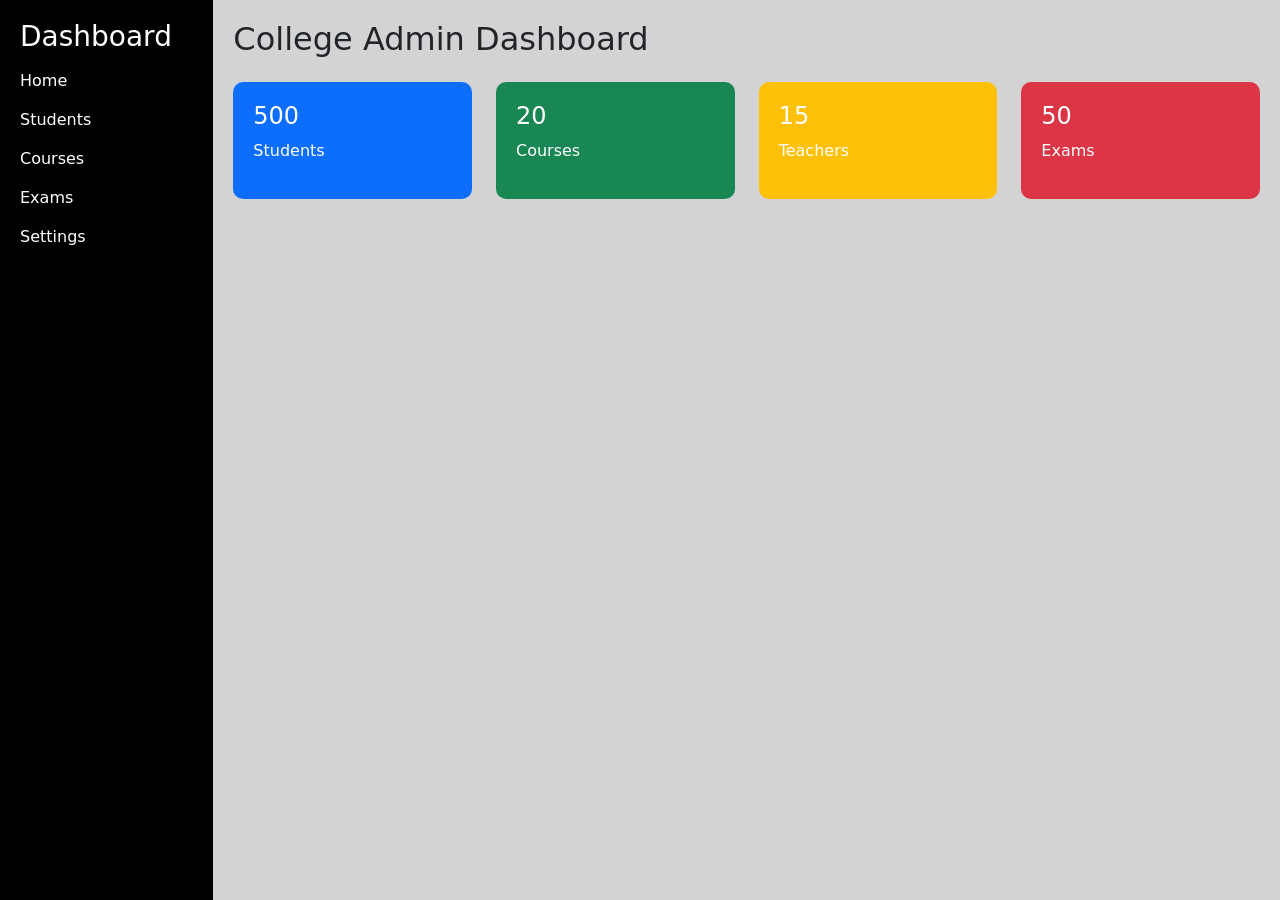
<file: pr 1/index.html>
<!DOCTYPE html>
<html>

<head>
    <title>Dashboard</title>

    <!-- Bootstrap CSS -->
    <link href="https://cdn.jsdelivr.net/npm/bootstrap@5.3.0/dist/css/bootstrap.min.css" rel="stylesheet">

    <!-- CSS File -->
    <link rel="stylesheet" href="style.css">
</head>

<body>

<div class="container-fluid">

    <div class="row">

        <!-- Sidebar -->
        <div class="col-md-2 menu">

            <h3>Dashboard</h3>

            <a href="#">Home</a>
            <a href="#">Students</a>
            <a href="#">Courses</a>
            <a href="#">Exams</a>
            <a href="#">Settings</a>

        </div>

        <!-- Main Content -->
        <div class="col-md-10 content">

            <h2>College Admin Dashboard</h2>

            <div class="row mt-4">

                <div class="col-md-3">
                    <div class="box bg-primary text-white">
                        <h4>500</h4>
                        <p>Students</p>
                    </div>
                </div>

                <div class="col-md-3">
                    <div class="box bg-success text-white">
                        <h4>20</h4>
                        <p>Courses</p>
                    </div>
                </div>

                <div class="col-md-3">
                    <div class="box bg-warning text-white">
                        <h4>15</h4>
                        <p>Teachers</p>
                    </div>
                </div>

                <div class="col-md-3">
                    <div class="box bg-danger text-white">
                        <h4>50</h4>
                        <p>Exams</p>
                    </div>
                </div>

            </div>

        </div>

    </div>

</div>

</body>
</html>
</file>
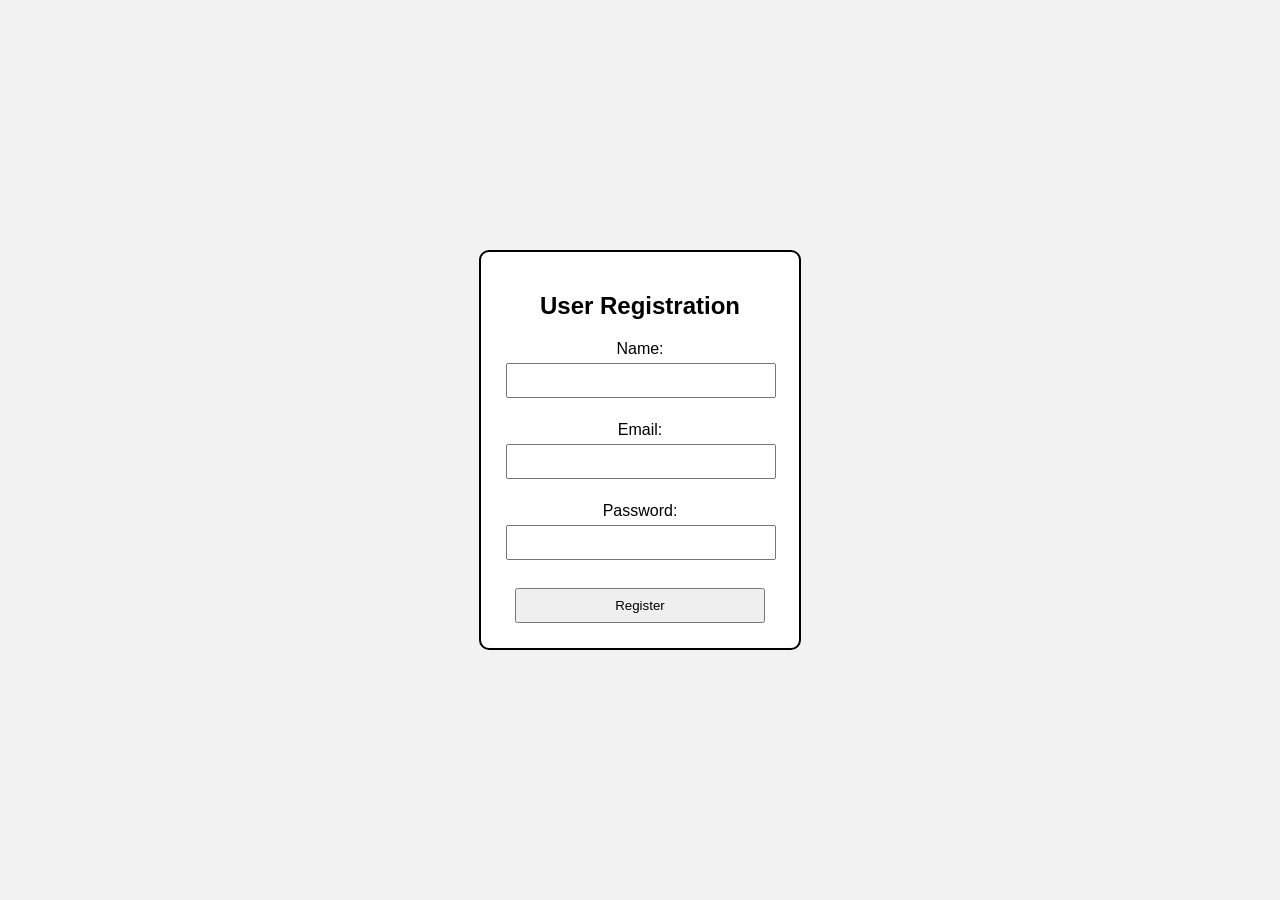
<file: pr2/index.html>
<!DOCTYPE html> 
<html> 
<head> 
<title>User Registration</title> 
<link rel="stylesheet" href="style.css">
</head> 

<body> 

<div class="container">
    <h2>User Registration</h2> 
<form id="regForm"> 
Name: <input type="text" id="name" required><br><br> 
Email: <input type="email" id="email" required><br><br> 
Password: <input type="password" id="password" required><br><br> 
<button type="submit">Register</button> 
</form> 
</div>
<script src="script.js"></script> 
</body> 
</html>
</file>
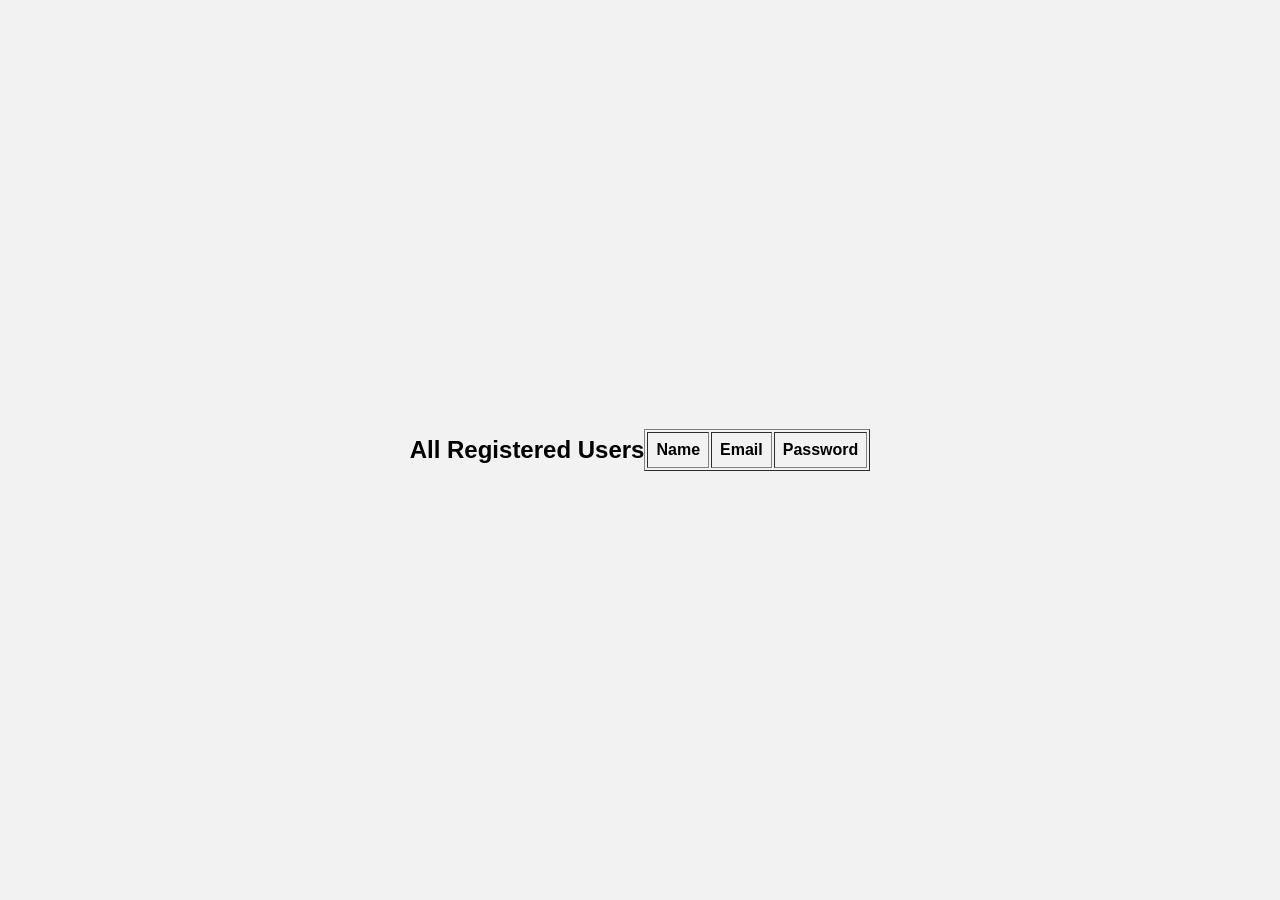
<file: pr2/list.html>
<!DOCTYPE html> 
<html> 
<head> 
<title>Registered Users</title> 
<link rel="stylesheet" href="style.css">
</head> 

<body> 
<h2>All Registered Users</h2> 
<table border="1" cellpadding="8"> 
<tr> 
<th>Name</th> 
<th>Email</th> 
<th>Password</th> 
</tr> 
<tbody id="userTable"></tbody> 
</table> 
<script> 
let users = JSON.parse(localStorage.getItem("users")) || []; 
let tableBody = document.getElementById("userTable"); 
users.forEach(user => { 
let row = ` 
<tr> 
<td>${user.name}</td> 
<td>${user.email}</td> 
<td>${user.password}</td> 
</tr> 
`; 
tableBody.innerHTML += row; 
}); 
</script> 
</body> 
</html>
</file>
<file: pr 1/style.css>
body{
    background-color: lightgray;
}

/* Sidebar */
.menu{
    height: 100vh;
    background-color: black;
    color: white;
    padding: 20px;
}

/* Sidebar Links */
.menu a{
    display: block;
    color: white;
    text-decoration: none;
    margin-top: 15px;
}

/* Main Content */
.content{
    padding: 20px;
}

/* Cards */
.box{
    padding: 20px;
    border-radius: 10px;
}
</file>
<file: pr2/style.css>
body{
    font-family: Arial;
    background: #f2f2f2;
    margin: 0;

    display: flex;
    justify-content: center;
    align-items: center;
    height: 100vh;
}

.container{
    background: white;
    padding: 20px;
    border: 2px solid black;
    border-radius: 10px;
    text-align: center;
}

input, button{
    width: 90%;
    padding: 8px;
    margin: 5px;
}
</file>
